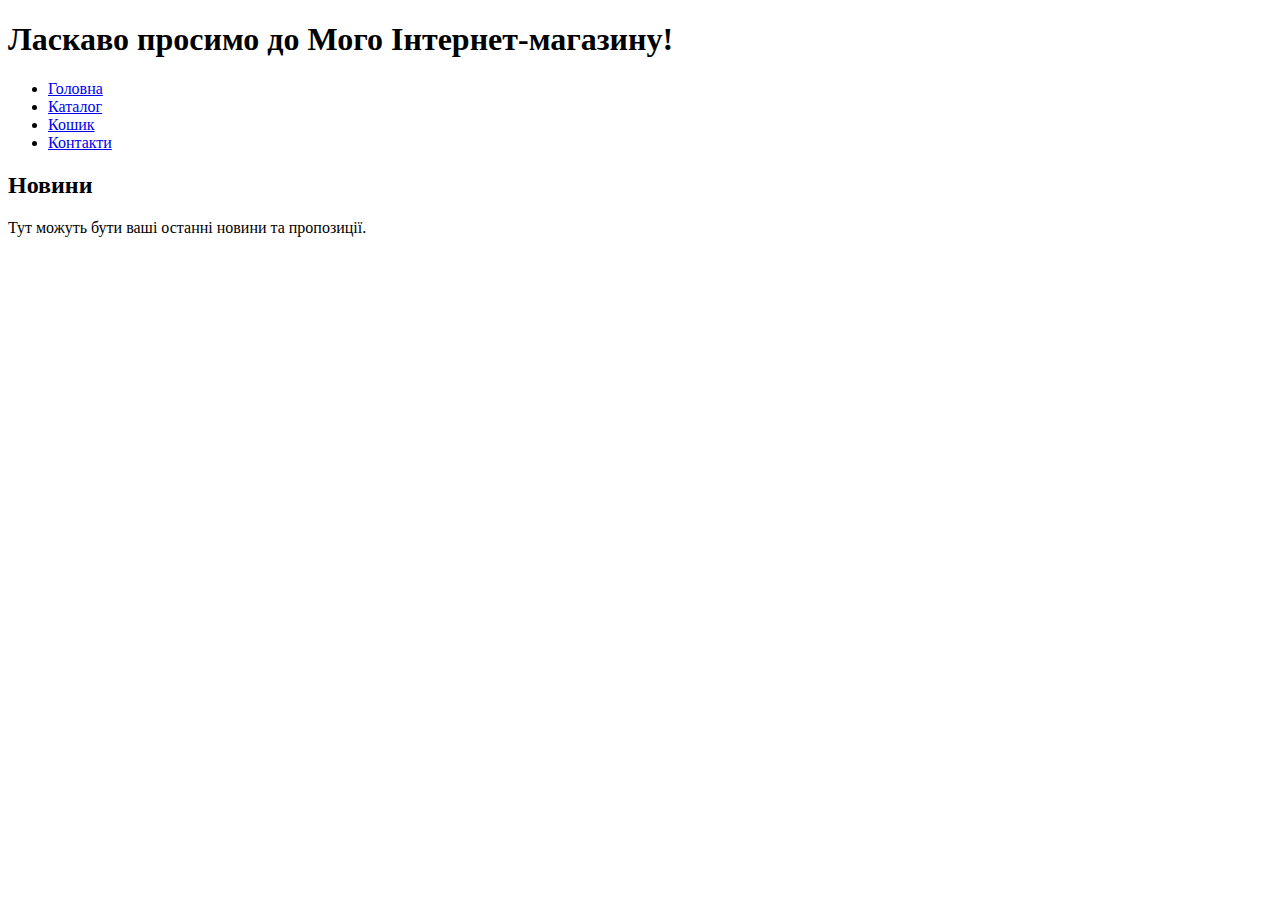
<file: src/main/resources/templates/index.html>
<!DOCTYPE html>
<html lang="en" xmlns:th="http://www.thymeleaf.org">
<head>
    <meta charset="UTF-8">
    <title>Главная страница</title>
    <meta http-equiv="Content-Type" content="text/html; charset=UTF-8"/>
     <!-- <link th:href="@{/css/style.css}" rel="stylesheet" /> -->
<link rel="stylesheet"
 href="https://stackpath.bootstrapcdn.com/bootstrap/4.1.3/css/bootstrap.min.css"
 integrity="sha384-MCw98/SFnGE8fJT3GXwEOngsV7Zt27NXFoaoApmYm81iuXoPkFOJwJ8ERdknLPMO"
 crossorigin="anonymous">
</head>
</head>
<body>
  <header th:insert="blocks/header :: header"></header>

  <h1>Ласкаво просимо до Мого Інтернет-магазину!</h1>

  <div id="menu">
    <!-- Меню вашого магазину -->
    <ul>
      <li><a href="#">Головна</a></li>
      <li><a href="#">Каталог</a></li>
      <li><a href="#">Кошик</a></li>
      <li><a href="#">Контакти</a></li>
    </ul>
  </div>

  <div id="content">
    <!-- Вміст сторінки -->
    <h2>Новини</h2>
    <p>Тут можуть бути ваші останні новини та пропозиції.</p>
  </div>
</body>
</html>
</file>
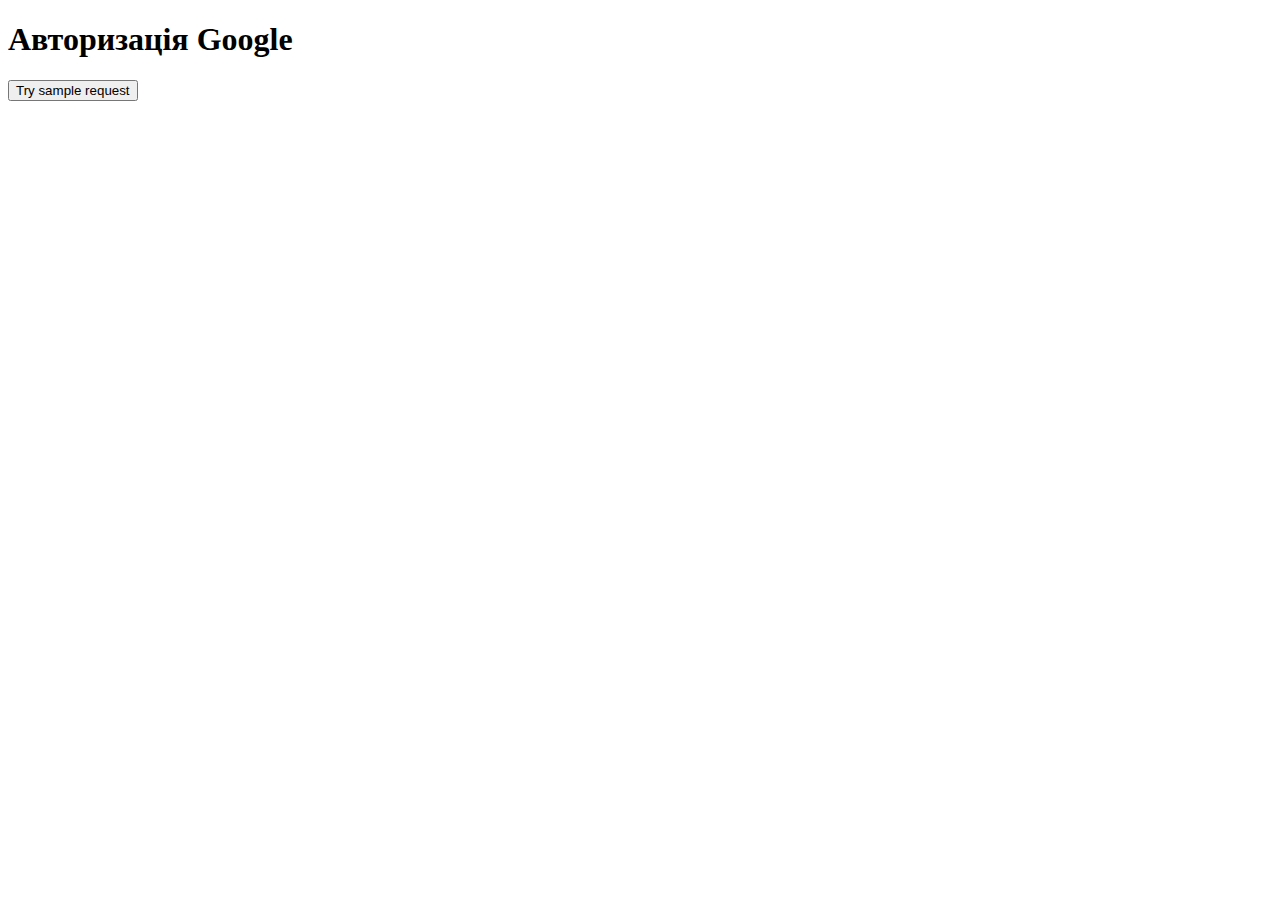
<file: src/main/resources/templates/googleAuth.html>
<!DOCTYPE html>
<html lang="en">
<head>
    <meta charset="UTF-8">
    <meta name="viewport" content="width=device-width, initial-scale=1.0">
    <title>Auth Google</title>
</head>
<body>
    <h1>Авторизація Google</h1>

    <!-- JavaScript-код для авторизації Google -->
    <script>
    var YOUR_CLIENT_ID = '253709207782-c81amfncf4dn5kuour0hb320d5bhdt2v.apps.googleusercontent.com';
    var YOUR_REDIRECT_URI = 'http://localhost:8080';
    var fragmentString = location.hash.substring(1);

    // Parse query string to see if page request is coming from OAuth 2.0 server.
    var params = {};
    var regex = /([^&=]+)=([^&]*)/g, m;
    while (m = regex.exec(fragmentString)) {
      params[decodeURIComponent(m[1])] = decodeURIComponent(m[2]);
    }
    if (Object.keys(params).length > 0) {
      localStorage.setItem('oauth2-test-params', JSON.stringify(params) );
      if (params['state'] && params['state'] == 'try_sample_request') {
        trySampleRequest();
      }
    }

    // If there's an access token, try an API request.
    // Otherwise, start OAuth 2.0 flow.
    function trySampleRequest() {
      var params = JSON.parse(localStorage.getItem('oauth2-test-params'));
      if (params && params['access_token']) {
        var xhr = new XMLHttpRequest();
        xhr.open('GET',
            'https://www.googleapis.com/drive/v3/about?fields=user&' +
            'access_token=' + params['access_token']);
        xhr.onreadystatechange = function (e) {
          if (xhr.readyState === 4 && xhr.status === 200) {
            console.log(xhr.response);
          } else if (xhr.readyState === 4 && xhr.status === 401) {
            // Token invalid, so prompt for user permission.
            oauth2SignIn();
          }
        };
        xhr.send(null);
      } else {
        oauth2SignIn();
      }
    }

    /*
     * Create form to request access token from Google's OAuth 2.0 server.
     */
    function oauth2SignIn() {
      // Google's OAuth 2.0 endpoint for requesting an access token
      var oauth2Endpoint = 'https://accounts.google.com/o/oauth2/v2/auth';

      // Create element to open OAuth 2.0 endpoint in new window.
      var form = document.createElement('form');
      form.setAttribute('method', 'GET'); // Send as a GET request.
      form.setAttribute('action', oauth2Endpoint);

      // Parameters to pass to OAuth 2.0 endpoint.
      var params = {'client_id': YOUR_CLIENT_ID,
                    'redirect_uri': YOUR_REDIRECT_URI,
                    'scope': 'https://www.googleapis.com/auth/drive.metadata.readonly',
                    'state': 'try_sample_request',
                    'include_granted_scopes': 'true',
                    'response_type': 'token'};

      // Add form parameters as hidden input values.
      for (var p in params) {
        var input = document.createElement('input');
        input.setAttribute('type', 'hidden');
        input.setAttribute('name', p);
        input.setAttribute('value', params[p]);
        form.appendChild(input);
      }

      // Add form to page and submit it to open the OAuth 2.0 endpoint.
      document.body.appendChild(form);
      form.submit();
    }
    </script>

    <!-- Додайте кнопку для запуску авторизації Google -->
    <button onclick="trySampleRequest();">Try sample request</button>
</body>
</html>
</file>
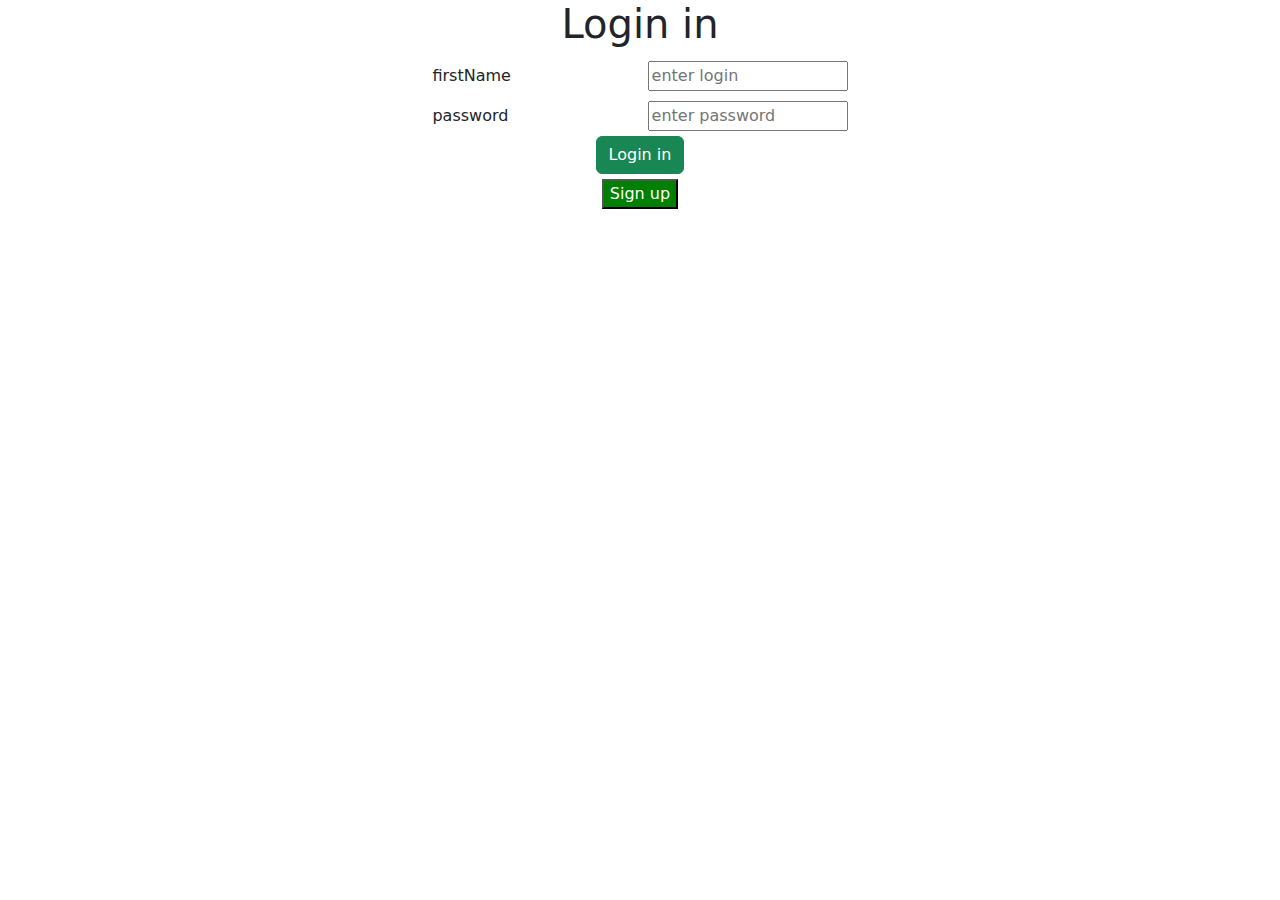
<file: src/main/resources/templates/login.html>
<!DOCTYPE html>
<html lang="en">
<head>
    <title>Login in</title>
    <meta http-equiv="Content-Type" content="text/html; charset=UTF-8"/>
    <link rel="stylesheet" href="https://cdn.jsdelivr.net/npm/bootstrap@5.1.3/dist/css/bootstrap.min.css">
    <style type="text/css">
    	label {
    		display: inline-block;
    		width: 200px;
    		margin : 5px;
    		text-align: left;
    	}
    	input[type=text], input[type=password], input[type=email],  select {
    		display: inline-block;
    		width: 200px;
    		margin : 5px;
    	} 
    </style>
</head>
<body>

<div align="center">
    <h1>Login in</h1>
 
    <!-- <form th:action="@{/login}" method="post">
        <label for="username">Username:</label>
        <input type="text" id="username" name="username" required>
        <br>
        <label for="password">Password:</label>
        <input type="password" id="password" name="password" required>
        <br>
        <input type="submit" value="Login">
    </form> -->
    
  
    <form th:action="@{/login}" method="post">
    	<label>firstName</label>
        <input type="text" id="username" name="username" placeholder="enter login" required="required"/><br>
        <label>password</label>
        <input type="password" id="password" name="password"  required="required" placeholder="enter password"/><br>	
        <button type="submit" class="btn btn-success">Login in</button>
    </form> 
	  <a th:href="@{/registration}" style="margin-top: 5px; display: block;">
        <button type="button" style="background-color: green; color: white;">Sign up</button>
    </a> 
</div>

</body>
</html>
</file>
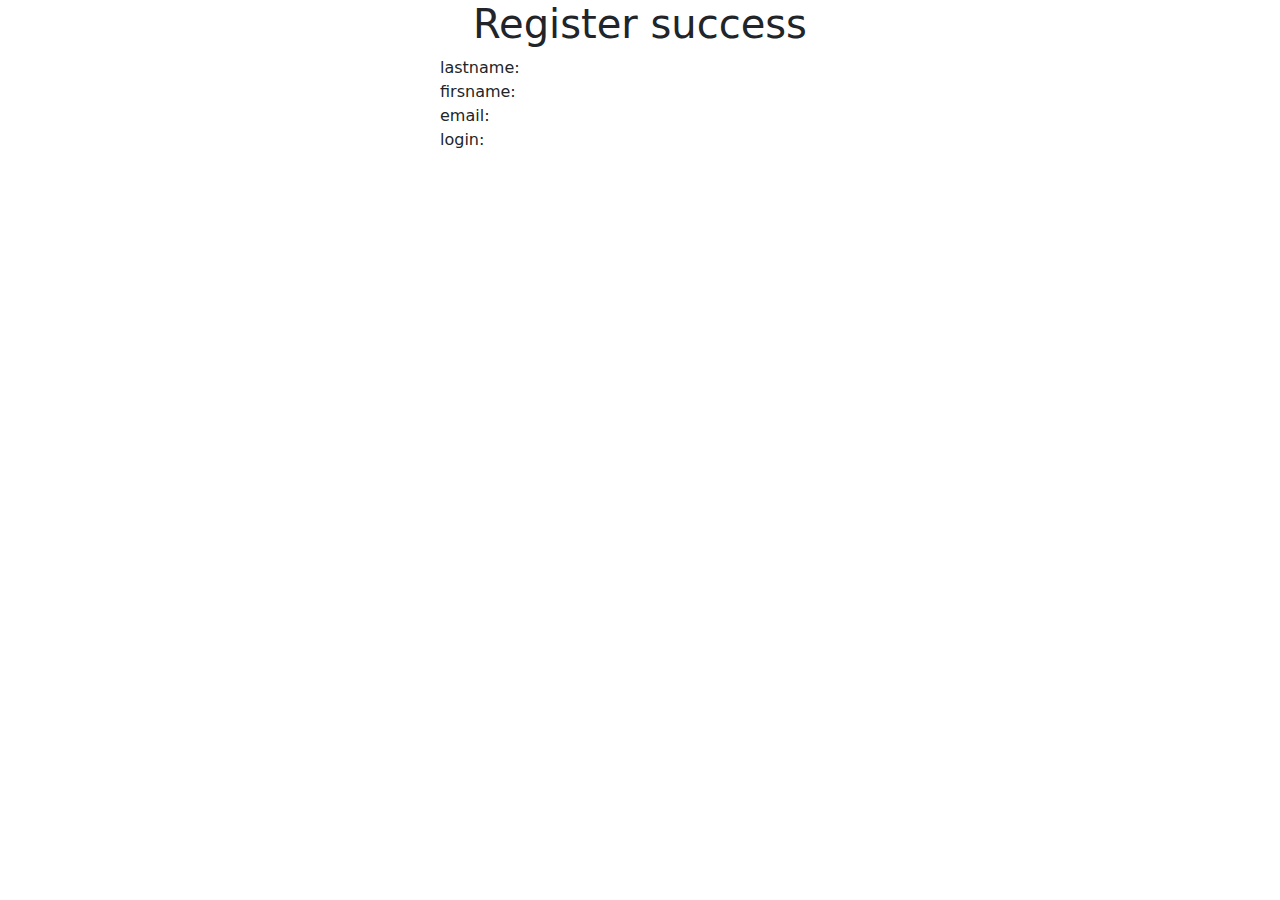
<file: src/main/resources/templates/register_success.html>
<!DOCTYPE html>
<html xmlns="http://www.w3.org/1999/xhtml"
      xmlns:th="http://www.thymeleaf.org">
<head>
    <title>Register success</title>
    <meta http-equiv="Content-Type" content="text/html; charset=UTF-8"/>
    <link rel="stylesheet" href="https://cdn.jsdelivr.net/npm/bootstrap@5.1.3/dist/css/bootstrap.min.css">
    
    <style type="text/css">
    	span {
    		display: inline-block;
    		width: 200px;
    		text-align: left;
    	}
    </style>
</head>
<body>


<div align="center">
    <h1>Register success</h1>
    <span>lastname:</span><span th:text="${user.lastName}"></span><br>
    <span>firsname:</span><span th:text="${user.firstName}"></span><br>
    <span>email:</span><span th:text="${user.email}"></span><br>
    <span>login:</span><span th:text="${user.login}"></span>
</div>

</body>
</html>
</file>
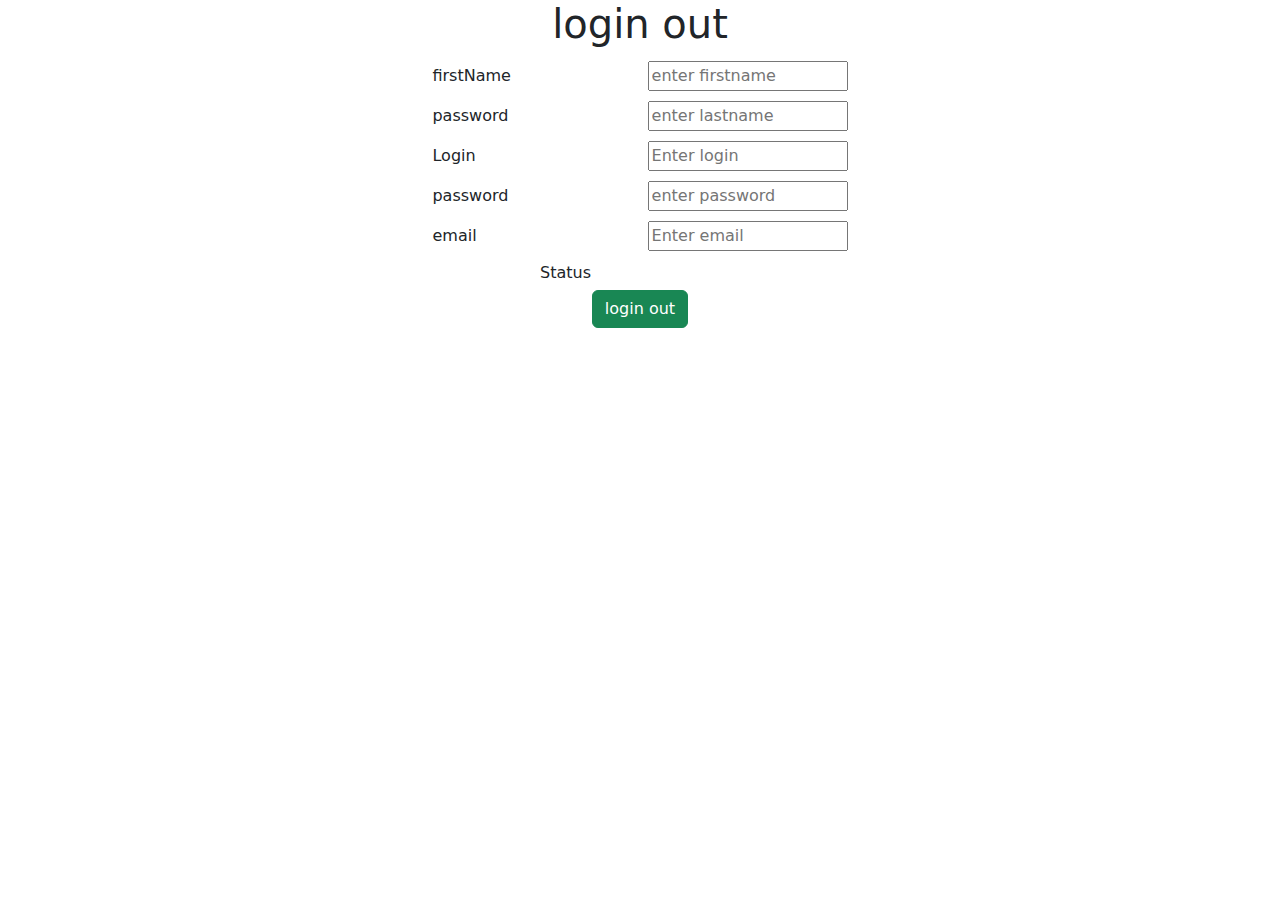
<file: src/main/resources/templates/registration.html>
<!DOCTYPE html>
<html xmlns="http://www.w3.org/1999/xhtml"
      xmlns:th="http://www.thymeleaf.org">
<head>
    <title>login out</title>
    <meta http-equiv="Content-Type" content="text/html; charset=UTF-8"/>
    <link rel="stylesheet" href="https://cdn.jsdelivr.net/npm/bootstrap@5.1.3/dist/css/bootstrap.min.css">
    <style type="text/css">
    	label {
    		display: inline-block;
    		width: 200px;
    		margin : 5px;
    		text-align: left;
    	}
    	input[type=text], input[type=password], input[type=email],  select {
    		display: inline-block;
    		width: 200px;
    		margin : 5px;
    	} 
    </style>
    
</head>
<body>


<div align="center">
    <h1>login out</h1>
    <form action="#" th:action="@{/registration}" th:object="${user}" method="post">
    	<label>firstName</label>
        <input type="text" th:field="*{firstName}" placeholder="enter firstname" required="required" th:errorclass="is-invalid"/><br>
        <label>password</label>
        <input type="text" th:field="*{lastName}" placeholder="enter lastname"/><br>
        <label>Login</label>
        <input type="text" th:field="*{login}" placeholder="Enter login"/><br>
        <label>password</label>
        <input type="password" th:field="*{password}" placeholder="enter password" required="required" th:errorclass="is-invalid"/><br>
        <!-- <label>Repeat password</label>
        <input type="password" th:field="*{repeatPassword}" placeholder="enter Repeat password" required="required"
      	th:errorclass="is-invalid" th:attr="data-fieldname='Repeat password'"/><br> -->
        <label>email</label>
        <input type="email" th:field="*{email}" placeholder="Enter email" required="required" th:errorclass="is-invalid"/><br>
        <label>Status</label>
        <!-- <select th:field="*{simple}">
        	<option th:each="p : ${proffes}" th:value="${p}" th:text="${p}"/>
        </select> --> <br>	
        <button type="submit" class="btn btn-success">login out</button>
    </form>
</div>

<!-- <div th:if="${#fields.hasErrors('repeatPassword')}" class="alert alert-danger">
    <p th:each="error : ${#fields.errors('repeatPassword')}" th:text="${error}"></p>
</div> -->


</body>
</html>
</file>
